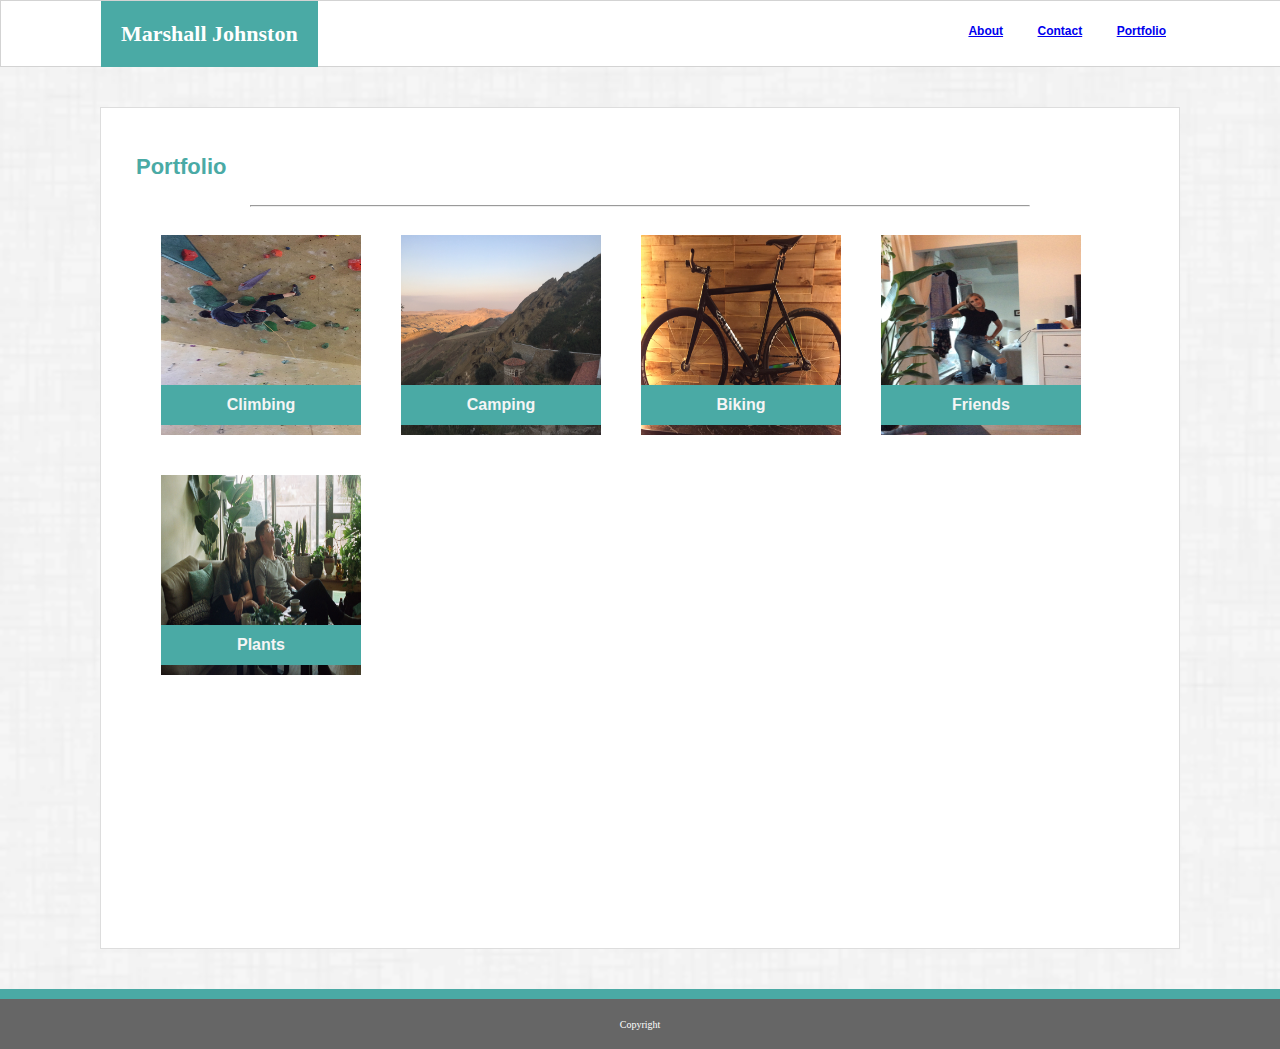
<file: portfolio.html>
<!DOCTYPE html>
<html>

<head>
    <meta charset="utf-8" />
    <link rel="stylesheet" type="text/css" href="./assets/css/style.css">
    <meta name="viewport" content="width=device-width, initial-scale=1.0">
    <title>Marshall - Portfolio</title>
    
   

 </head>
 <body>
    <header>
        <!-- all the content the header -->
        <div class="headerContent"> 
            <!-- The title, my name plus the box that it's in -->
            <h1 id="myName">Marshall Johnston </h1>
            </div>
            <!-- for all the buttons -->
            <div class="buttons">
                    <a href="./index.html"><h2>About</h2></a>
                    <a href="./contact.html"><h2>Contact</h2></a>
                <a href="./portfolio.html"><h2>Portfolio</h2></a>
                
                
                
              
               
                
            </div>
    </header>
<!-- the background image + everything that sits in it -->
    <div class="backgroundContent"> 
        <!-- the actual content within the box -->
        <div class="contentBox portfolioContentBox">
            <!-- "Portfolio" Header, size 2  -->
            <h3 id="aboutMe">Portfolio</h3>
            <!-- line break  -->
            <hr>
                <div class="photo1 center">
                    <div class="photo climbing">
                        <img src="./assets/images/climbing.jpg" alt="climbing" height="200px" width="200px">
                        <h4>Climbing</h4>
                        </div>
                    <div class="photo camping">
                        <img src="./assets/images/camping.jpg" alt="camping" height="200px" width="200px"> 
                        <h4>Camping</h4>
                         </div>
                    <div class="photo biking">
                        <img src="./assets/images/bike.jpg" alt="biking" height="200px" width="200px">
                            <h4>Biking</h4>
                         </div>
                    <div class="photo friends">
                        <img src="./assets/images/girlfriend.jpg" alt="girlfriend" height="200px" width="200px">
                            <h4>Friends</h4>
                         </div>
                    <div class="photo plants">
                        <img src="./assets/images/plants.jpg" alt="plants" height="200px" width="200px">
                        <h4>Plants</h4>
                         </div>
                 </div>
        </div>          
    </div>


    <footer>
            <div class="footers">
                    <div class="footer1"></div>
                    <div class="footer2">
                     <p id="cr">Copyright</p>
                    </div>
                </div>  
    </footer>
</html>
</file>
<file: assets/css/style.css>
header {
    background-color: white; 
    top: 0px; 
    height: 65px; 
    font-family: "Georgia";
    width: 100%; 
    border-style: solid; 
    border-width: 1px; 
    border-color: lightgray; 
    color: #777777;
    margin: 0; 



}

#myName {
    color: white; 
    background-color: #4aaaa5;
    margin: 0; 
    text-align: center; 
    padding: 20px; 
    float: left; 
    margin-left: 100px; 
    font-size: 22px; 
    
}

.buttons {
    float: right; 
    padding: 20px; 
    padding-right: 0px; 
    height: 75px; 
    margin-right: 100px; 
    color: #777777;
    font-family: 'Arial', 'Helvetica Neue', Helvetica, sans-serif;

}

h2 {
    display: inline; 
    margin: 15px; 
    font-size: 12px; 
    font-family: "arial";
    text-decoration: none; 
}

h3 {
    color: #4aaaa5;
    font-size: 22px; 
    padding-left: 15px; 

}
h4 {
    position: absolute; 
    background-color: #4aaaa5;
    text-align: center;
    margin: 300px auto;
    padding: 8px;
    color: whitesmoke;
    font-size: 16px; 
    top: -150px; 
    left: 0px; 
    width: 184px; 
    
}

.contentBox {
    margin-left: 100px; 
    margin-right: 100px; 
    font-family: 'Arial', 'Helvetica Neue', Helvetica, sans-serif;
    line-height: 1.5;
    color: #777777;
    padding: 20px; 
    background-color: white; 
    height: 100%;
    margin-top: 40px; 
    margin-bottom: 40px; 
    border-style: solid; 
    border-width: 1px; 
    border-color: #dddddd; 

}

html { 
    background: url("../images/dust_scratches.png") no-repeat center center fixed; 
    -webkit-background-size: cover;
    -moz-background-size: cover;
    -o-background-size: cover;
    background-size: cover;

  }

hr {
      /* margin: 20px; */
      width: 75%;
      color: lightgray;

  }

.headerContent {
      width: 960px;

  }
  
body {
        margin: 0; 

    }

.headshot {
    padding: 20px; 
    float: left; 
    height: 270px; 
    width: 200px; 

}

p {
    padding: 20px; 

}

#cr {
    padding: 0;
    margin-top: 0px; 

}
.portfolioContentBox {
    height: 800px; 
}

/* ALL PHOTOS ON PORTFOLIO PAGE */

  .photo {
    position: relative;
    height: 100px; 
    width: 200px; 
    margin: 20px; 
    left: 20px; 
    float: left; 

  }
  .climbing {
    height: 200px; 
    width: 200px; 
    float: left; 
}

.camping {
    height: 200px; 
    width: 200px; 
    float: left; 
}

.biking {
    height: 200px; 
    width: 200px;    
    float: left; 
   
}

.friends {
    height: 200px; 
    width: 200px; 
    float: left; 
}

.plants {
    height: 200px; 
    width: 200px; 
    float: left; 
}

/* end of photos  */

.inputs {
    margin: 0px; 
    text-align: center; 
}

.yourinfo {
    margin: 0; 
    padding: 0; 
}
form {
    margin: 0 auto; 
    padding: 20px; 
    clear: both; 
}

#cr {
    clear: both; 
}


@media only screen and (max-width: 980px){

}


@media only screen and (max-width: 768px){
    
    h2 {
    margin: 2px; 
    }

    .portfolioContentBox {
        height: 2500px; 
    }
    
}

@media only screen and (max-width: 640px){
   
    header {
    overflow: hidden;
    position: fixed; 
    top: 0; 
    width: 100%; 
    height: 51px; 
    background-color: #4aaaa5;
    }

    #myName {
        text-align: left; 
        margin-left: 0px; 
        /* width: 50px;
        height: 77px;  */
        font-size: 12px; 
        float:left;
    }

    .buttons {
        padding: 5px; 
        margin: 40px; 
        height: 72px; 
        float: right; 
        margin: 0px; 
        padding-top: 15px; 
    }
    h2 {
        margin: 2px; 
    }

    .contentBox {
        width: 100%; 
        margin: 0px; 
        margin-top: 20px; 
        padding-left: 0px; 
        height: auto; 

    }
    .center {
        display: block;
        margin-left: auto;
        margin-right: auto;
        width: 50%;
    }
    .paragraphs {
        clear: both; 
    }

    .headshot {
    display: block; 
    margin: auto; 
    float: none; 
    }
}

.footer1 {

    margin: 0; 
    width: 100%; 
    height: 10px; 
    bottom: 25px; 
    background-color: #4aaaa5; 


}
.footer2 {
    width: 100%; 
    height: 30px; 
    margin: 0; 
    background-color: #666666;
    text-align: absolute; 
    color: #ffffff;
    font-size: 10px; 
    padding-top: 20px; 
    left: 0;
    bottom: 0;
    width: 100%;
}

.footers {
        margin: 0 auto; 
        text-align: center; 
    
    }
</file>
